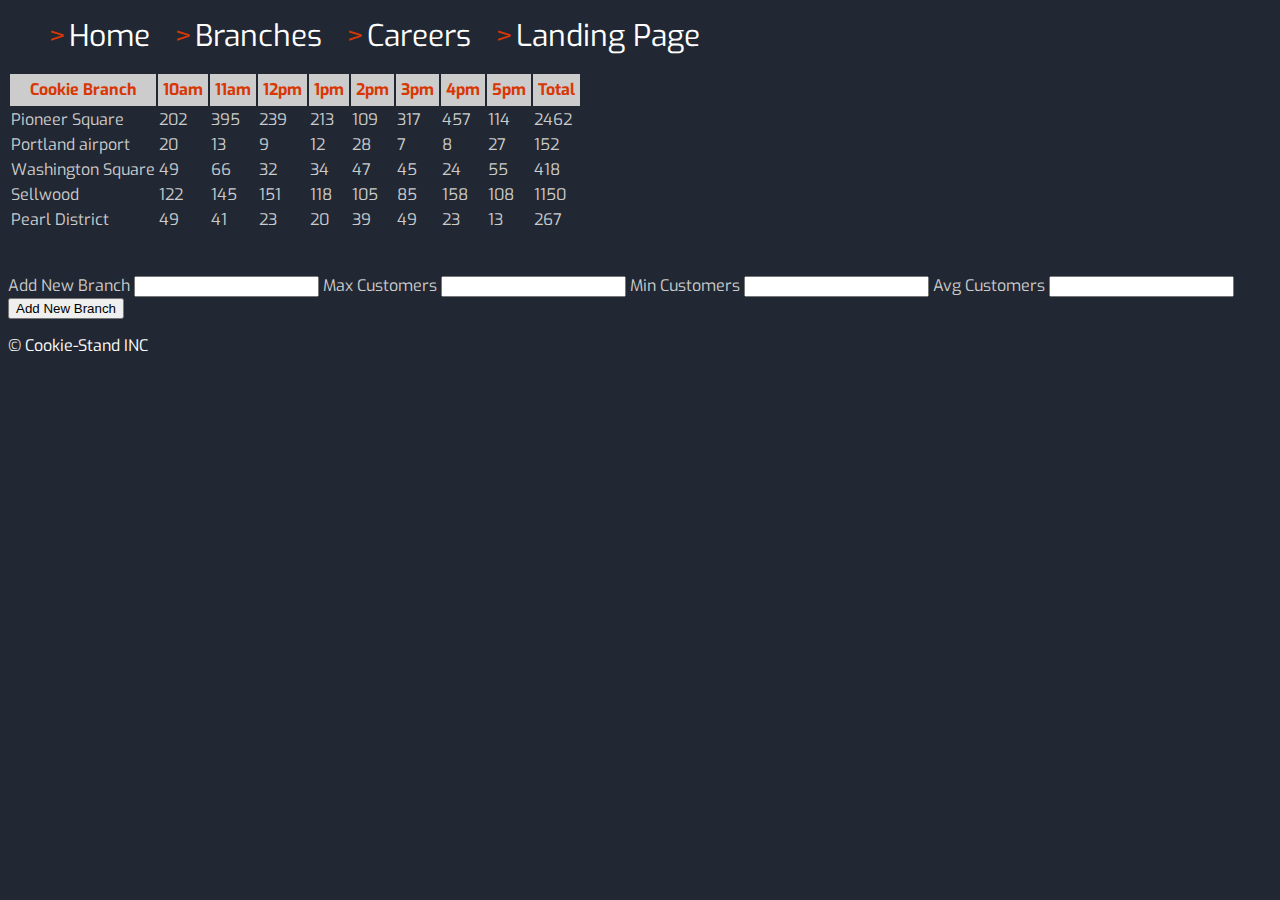
<file: index.html>
<!DOCTYPE html>
<html>
<head>
<link rel="stylesheet" type="text/css" href ="style.css">

</head>
<body>

    <header>
      <nav>

        <ul div id = "index-nav">
          <li>Home</li>
          <li>Branches</li>
          <li>Careers</li>
          <li><a href = "Landing_page.html">Landing Page</a></li>
        </ul></div>
      </nav>



  </header>

  <!-- <section>
  <div id = "display-pioneer"></div>
  <div id = "display-airport"></div>
  <div id = "display-washington"></div>
  <div id = "display-sellwood"></div>
  <div id = "display-pearl"></div>
</section> -->

<table>
  <thead>
    <tr>
        <th>Cookie Branch</th>
        <th>10am</th>
        <th>11am</th>
        <th>12pm</th>
        <th>1pm</th>
        <th>2pm</th>
        <th>3pm</th>
        <th>4pm</th>
        <th>5pm</th>
        <th>Total</th>
    </tr>
  </thead>
  <tbody id = 'table-body'>
  </tbody>
</table>

<br>
<br>

<form name = "buttonCookieBranch">
  <label>Add New Branch</label>
  <input name = "newCookieBranch">
  <label>Max Customers</label>
  <input name = "newMaxCustomer">
  <label>Min Customers</label>
  <input name = "newMinCustomer">
  <label>Avg Customers</label>
  <input name = "newAvgCustomer">


    <br>
  <input type = "button" value = "Add New Branch" onclick = 'addNewBranch()'>
</form>


  <footer>
    <p>&copy; Cookie-Stand INC</p>
  </footer>

<script src = "salmon_cookie.js" type = "text/javascript"></script>
</body>
</html>
</file>
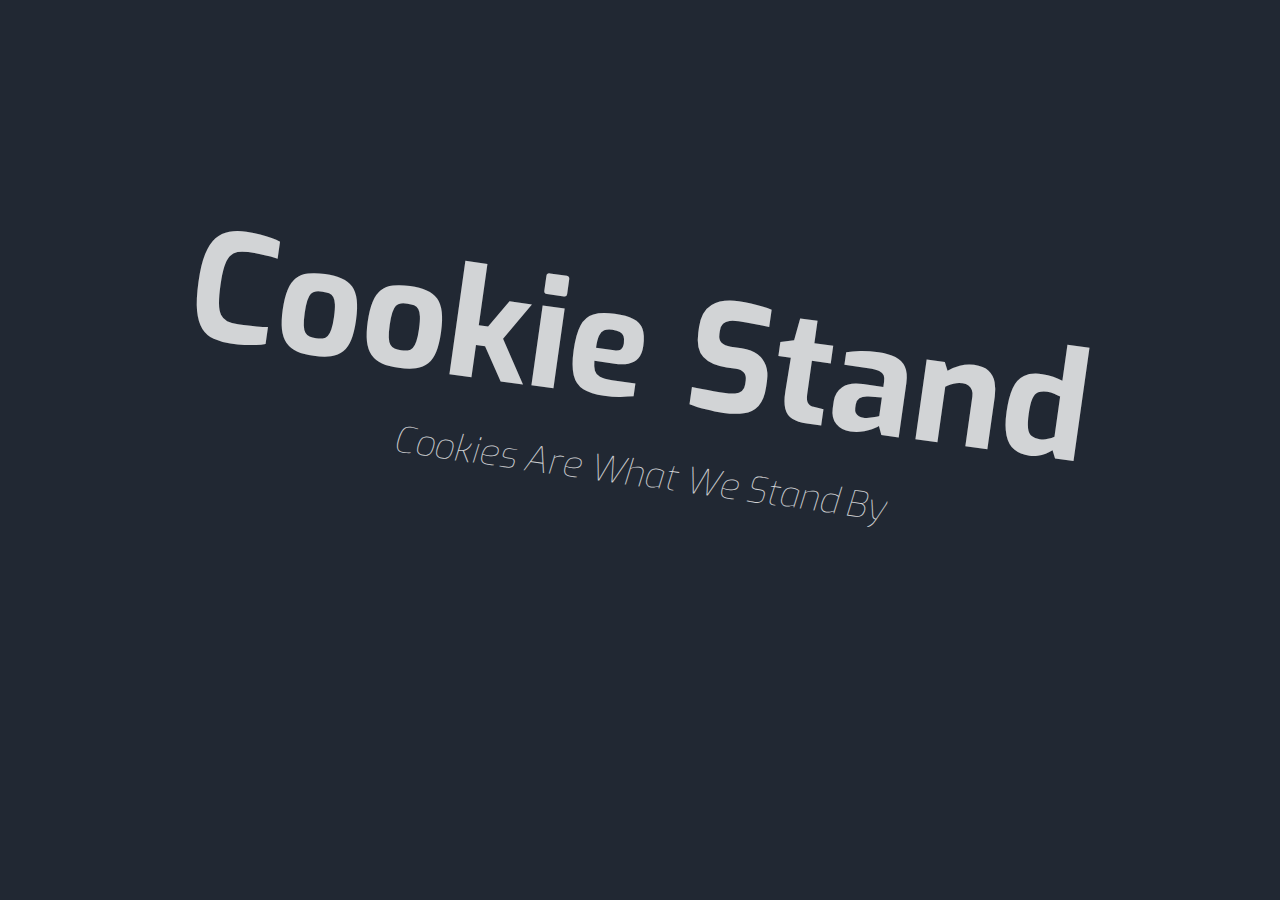
<file: Landing_page.html>
<!DOCTYPE html>
<html>
<head>
  <link rel="stylesheet" type="text/css" href="style.css">
</head>

<body>
  <a href = "index.html"> <h1 div id = "landing">Cookie Stand</h1></a>
  <h2 div id = "landing-sub">Cookies Are What We Stand By</h2>

</body>
</html>
</file>
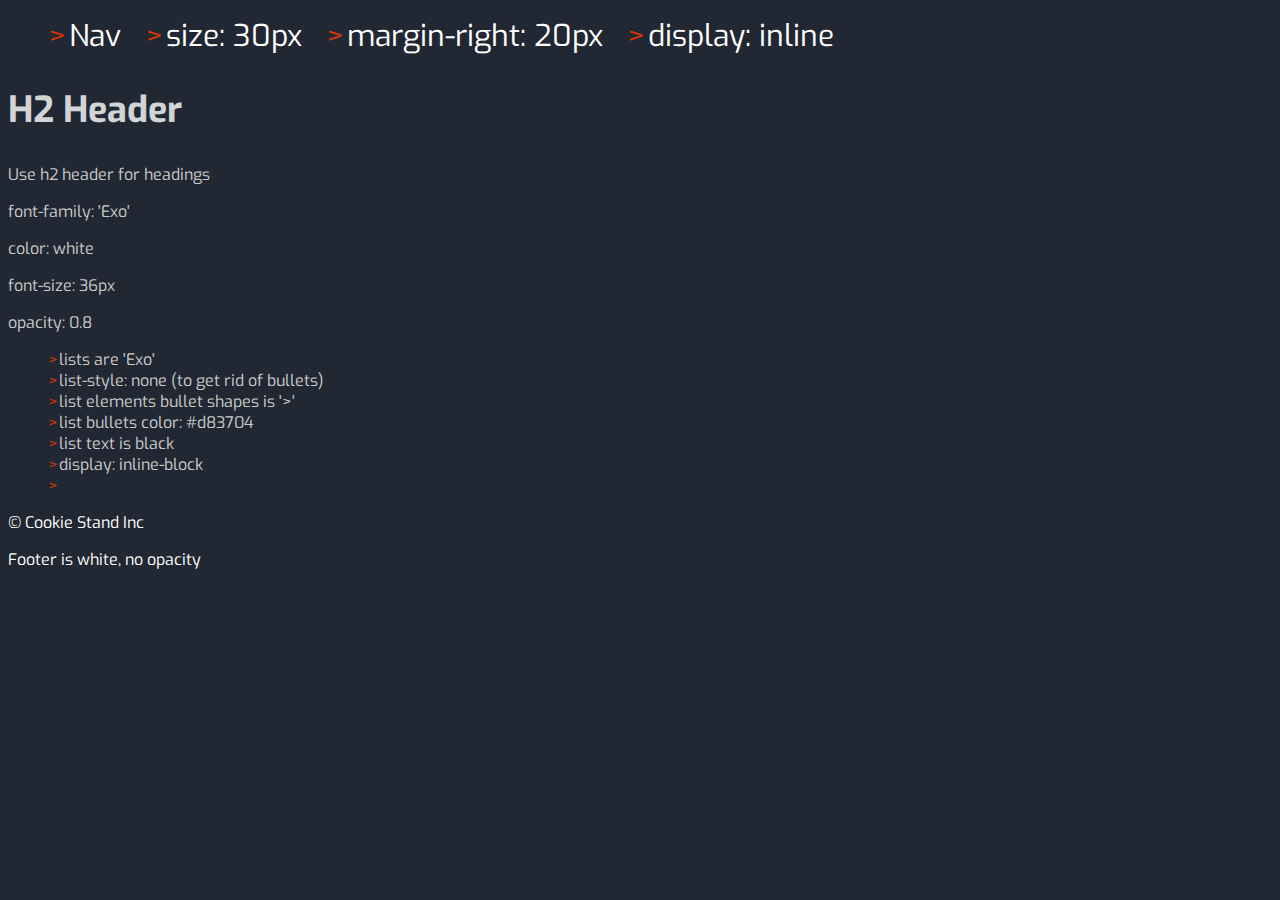
<file: style-guide.html>
<!DOCTYPE html>
<html>
<head>
  <link rel= "stylesheet" type = "text/css" href="style.css">
</head>
<body>
  <header>
    <nav>
      <ul>
        <li>Nav</li>
        <li>size: 30px</li>
        <li>margin-right: 20px</li>
        <li>display: inline</li>

        </ul>

    </nav>
  </header>

  <h2>H2 Header </h2>
    <p>Use h2 header for headings</p>
      <p>font-family: 'Exo'</p>
      <p>color: white</p>
      <p>font-size: 36px
      <p>opacity: 0.8</p>

    <ul>
      <li>lists are 'Exo'</li>
      <li>list-style: none (to get rid of bullets)</li>
      <li>list elements bullet shapes is '>'</li>
      <li>list bullets color: #d83704</li>
      <li>list text is black</li>
      <li>display: inline-block</li>
      <li> </li>
    </ul>







  <footer>
    <p>&copy; Cookie Stand Inc</p>
    <p>Footer is white, no opacity</p>
  </footer>
</body>
</html>
</file>
<file: style.css>
@import url('https://fonts.googleapis.com/css?family=Exo|Open+Sans');


header {
/*background-color: hsla(38%, 68%, 81%, 1)
*/
background-color: #212833;
}

nav li {
  text-decoration: none;
  display: inline;
  padding: 5px, 6px;
  font-family: 'Exo', fantasy;
  font-size: 30px;
  margin-right: 20px;
  color: white;
}

nav a:hover {
  text-decoration-color: #d83704;

}

nav li:hover {
  /*background-color: #C3B299;*/
  text-decoration: underline;
  text-decoration-color: #d83704;
}

ul {
  list-style: none;

}

.index-nav {
  text-decoration: none;
  color: red;
}


li::before {
  content: ">";
  color: #d83704;
  display: inline-block;
  width: 0.7em;


}

table {
  color: #CCCCCC;
  }

  th, thead {
    color: #d83704;
    height: 50%;
    padding: 5px;
    border-bottom: 1px solid #CCCCCC;
    background-color: #CCCCCC;
  }





body {

  font-family: 'Exo', Times, sans-serif;
  background-color: #212833;
  list-style-type: none;
  color: #CCCCCC;
}

p::before {

  color: #d83704;
}



h2 {
  font-family: 'Exo', sans-serif;
  color: white;
  opacity: 0.8;
  font-size: 36px;

}

a {
  text-decoration: none;
  color: inherit;
}

#landing {
  color: white;
  opacity: 0.8;
  font-family: 'Exo', sans-serif;
  font-weight: bold;
  font-size: 150px;
  transform: rotate(8deg);
   text-align: center;
   margin-top: 250px;


}
 #landing:hover {
  text-decoration: underline;
  text-decoration-color: #d83704;
  font-family: 'Exo', sans-serif;

}
#landing-sub {
  font-style: italic;
  font-weight: lighter;
  -webkit-transform: rotate(8deg);
  text-align: center;
  margin-top: -100px;

}

footer {
color: white;
}
</file>
